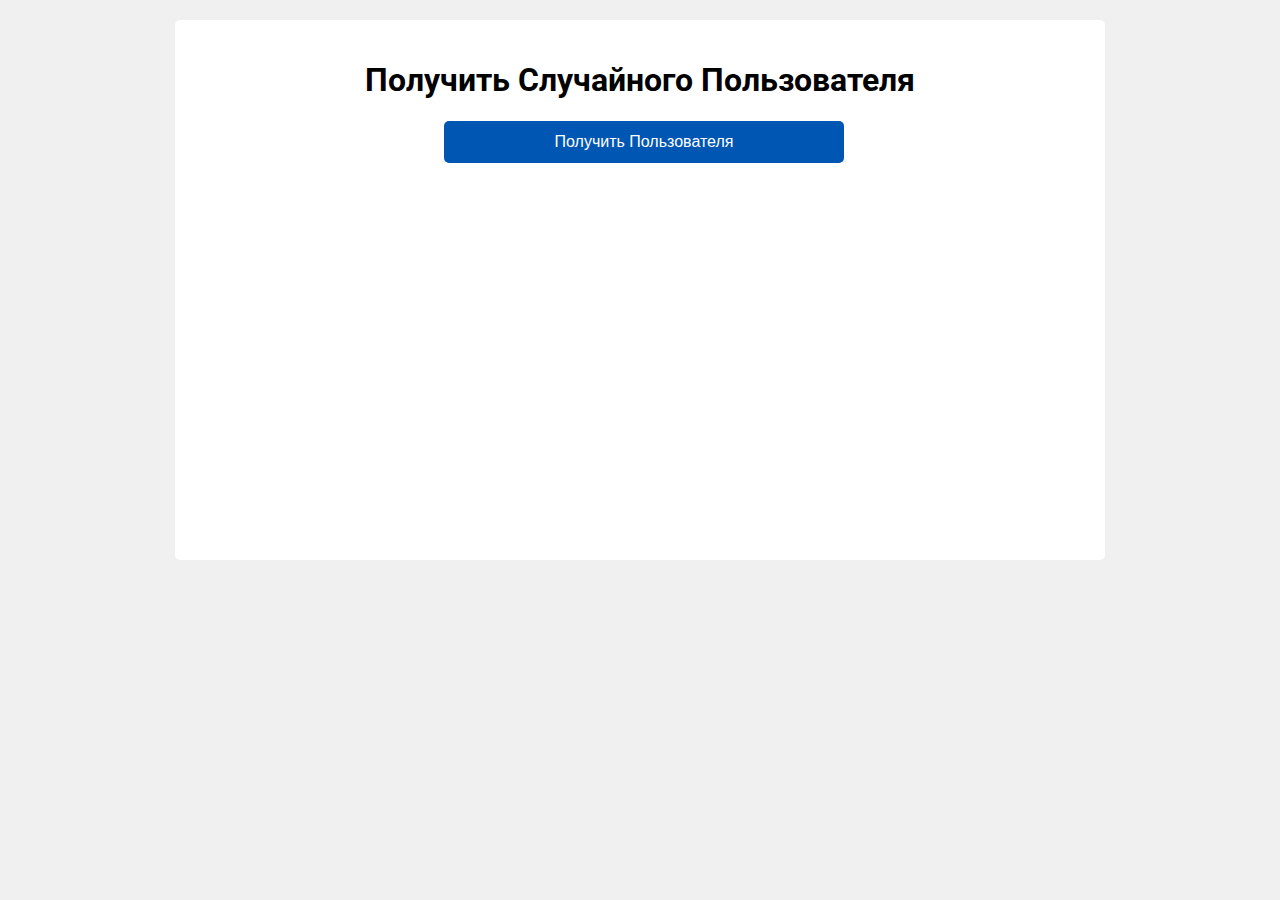
<file: index.html>
<html lang="ru">
<head>
    <meta charset="UTF-8">
    <meta name="viewport" content="width=device-width, initial-scale=1.0">
    <title>Document</title>
    <link rel="stylesheet" href="style.css">
    <script src="https://code.jquery.com/jquery-3.6.0.min.js"></script>
</head>
<body>
    <div class="container">
        <h1>Получить Случайного Пользователя</h1>
        <button id="fetchUser">Получить Пользователя</button>
        <div id="userInfo"></div>
    </div>

    <script src="app.js"></script>
</body>
</html>
</file>
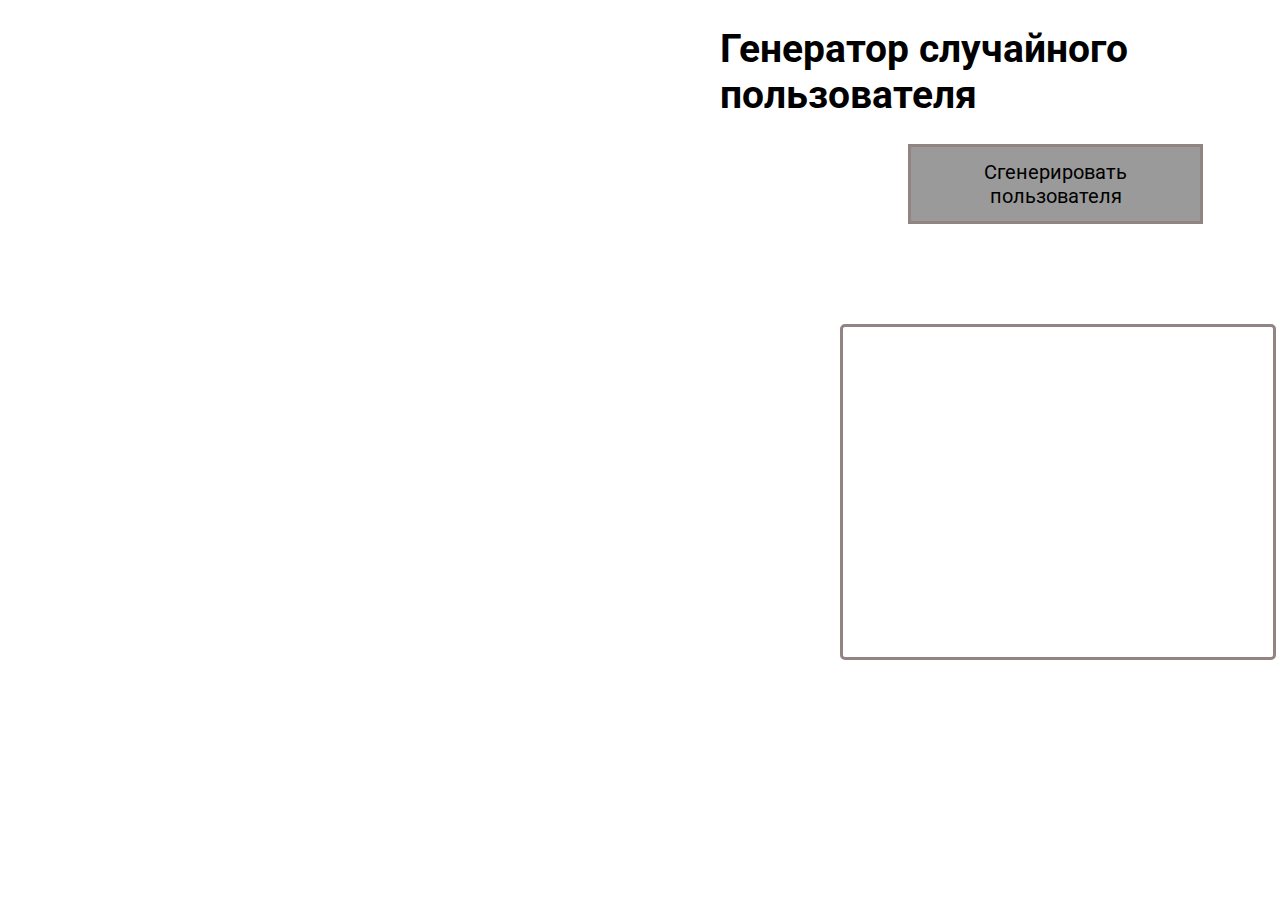
<file: index1.html>
<!DOCTYPE html>
<html lang="ru">
<head>
    <meta charset="UTF-8">
    <meta name="viewport" content="width=device-width, initial-scale=1.0">
    <title>Генератор случайного пользователя</title>
  <link rel="stylesheet" href="styles.css">
</head>
<body>

<h1>Генератор случайного пользователя</h1>
<button id="generate-btn">Сгенерировать пользователя</button>

<div class="user-info" id="user-info"></div>
  
<script src="add.js"></script>

</body>
</html>
</file>
<file: style.css>
@import url('https://fonts.googleapis.com/css2?family=Montserrat:ital,wght@0,100..900;1,100..900&family=Poppins:ital,wght@0,100;0,200;0,300;0,400;0,500;0,600;0,700;0,800;0,900;1,100;1,200;1,300;1,400;1,500;1,600;1,700;1,800;1,900&family=Raleway:ital,wght@0,100..900;1,100..900&family=Roboto:ital,wght@0,100;0,300;0,400;0,500;0,700;0,900;1,100;1,300;1,400;1,500;1,700;1,900&display=swap');

body{
 font-family: Arial, sans-serif;
    background-color: #f0f0f0;
    margin: 0;
    padding: 20px;
}

.container {
    max-width: 890px;
    height: 500px;
    margin-top: 100px;
    margin: 0 auto;
    background: #fff;
    padding: 20px;
    border-radius: 5px;
    
}

h1 {
    text-align: center;
    font-family: "Roboto", serif;
}

button {
    
    width: 400px;
    padding: 12px;
    margin-left: 249px;
    border: none;
    border-radius: 5px;
    background-color: #0056b3;
    color: white;
    font-size: 16px;
    
}

button:hover {
    background-color: #0056b3;
}

#userInfo {
    text-align: center;
    
}
</file>
<file: styles.css>
@import url('https://fonts.googleapis.com/css2?family=Montserrat:ital,wght@0,100..900;1,100..900&family=Poppins:ital,wght@0,100;0,200;0,300;0,400;0,500;0,600;0,700;0,800;0,900;1,100;1,200;1,300;1,400;1,500;1,600;1,700;1,800;1,900&family=Raleway:ital,wght@0,100..900;1,100..900&family=Roboto:ital,wght@0,100;0,300;0,400;0,500;0,700;0,900;1,100;1,300;1,400;1,500;1,700;1,900&display=swap');
body {
    font-family: Arial, sans-serif;
    margin: 20px;
}
.user-info {
    margin-top: 20px;
    padding: 15px;
    border: 3px solid #938484;
    border-radius: 5px;
    margin-left: 100px;
    width: 400px;
    height: 300px;
    margin-left: 820px;
    margin-top: 100px;
    
}
#generate-btn{
    width:295px;
    height: 80px;
    font-size: 20px;
    font-family: "Roboto", sans-serif;
    margin-left: 888px;
    border: 3px solid #938484;
    background-color: rgb(154, 154, 154);
    
}
h1{
    
    font-size: 39px;
    margin-left: 700px;
    font-family: "Roboto", serif;
}
</file>
